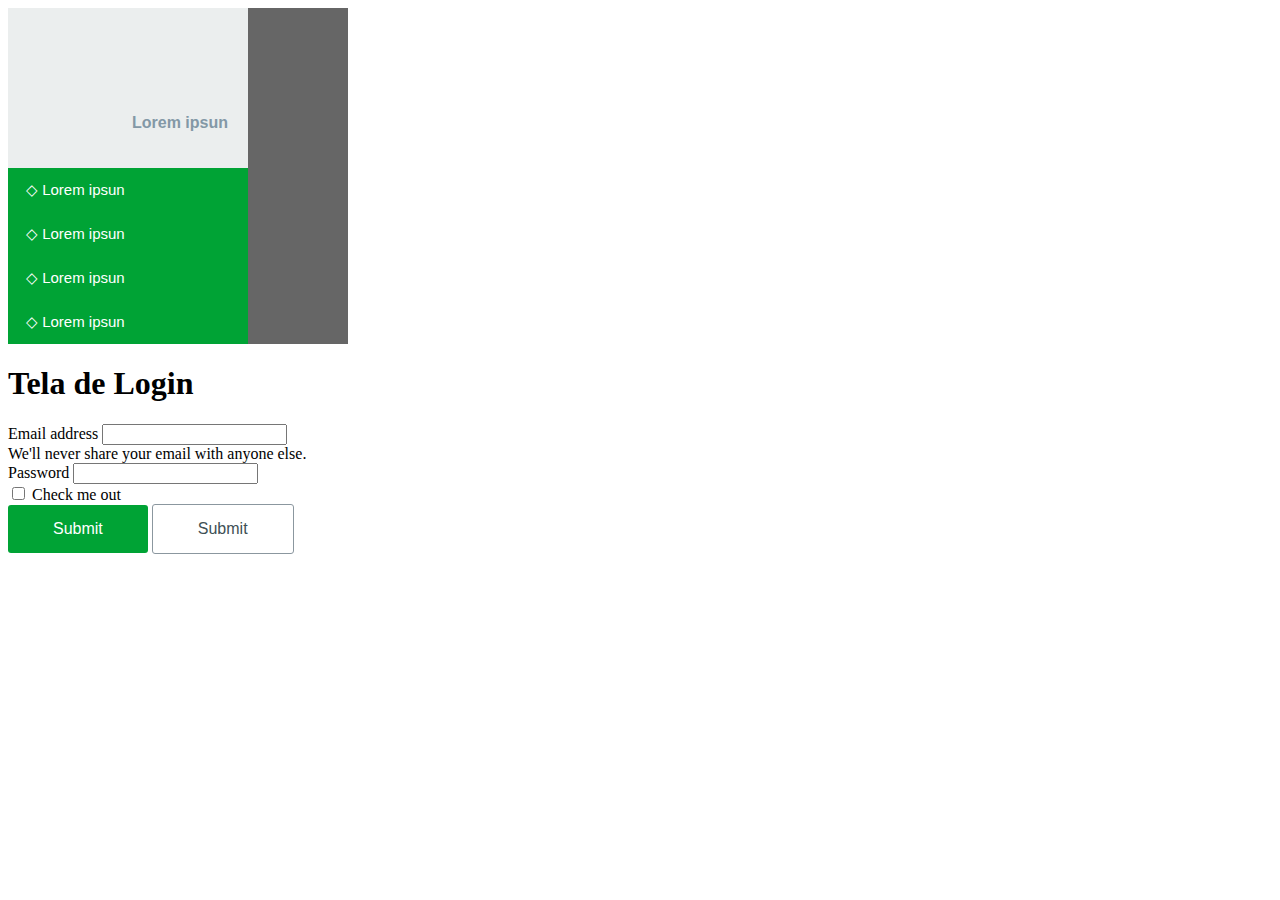
<file: Template/index.html>
<!DOCTYPE html>
<html lang="pt-br">

<head>
	<meta charset="utf-8">
	
	

	<link href="https://cdn.jsdelivr.net/npm/bootstrap@5.1.0/dist/css/bootstrap.min.css" rel="stylesheet" integrity="sha384-KyZXEAg3QhqLMpG8r+8fhAXLRk2vvoC2f3B09zVXn8CA5QIVfZOJ3BCsw2P0p/We" crossorigin="anonymous">

  <link rel="stylesheet" type="text/css" href="css/style.css">

  <title>	Modulo MKT</title>
</head>



<body>
	<script 
  src="https://cdn.jsdelivr.net/npm/bootstrap@5.1.0/dist/js/bootstrap.bundle.min.js" integrity="sha384-U1DAWAznBHeqEIlVSCgzq+c9gqGAJn5c/t99JyeKa9xxaYpSvHU5awsuZVVFIhvj" crossorigin="anonymous">
</script>









<div class = "container">


 <div class = "row"> 



  <div class = "col-4">

    <div class="vertical-menu-mobile-wrapper">
      <div class="vertical-menu-mobile">
        <div class="header"><p> Lorem ipsun</p></div>
        <a href="#"> ◇    Lorem ipsun</a>
        <a href="#"> ◇   Lorem ipsun</a>
        <a href="#"> ◇   Lorem ipsun</a>
        <a href="#"> ◇   Lorem ipsun</a>
      </div>
    </div>



  </div>





  <div class = "col-4">

    <div class = "col-12"> 
      <h1>Tela de Login</h1>











    </div>

      <form>
        <div class="mb-3">
          <label for="exampleInputEmail1" class="form-label">Email address</label>
          <input type="email" class="form-control" id="exampleInputEmail1" aria-describedby="emailHelp">
          <div id="emailHelp" class="form-text">We'll never share your email with anyone else.</div>
        </div>
        <div class="mb-3">
          <label for="exampleInputPassword1" class="form-label">Password</label>
          <input type="password" class="form-control" id="exampleInputPassword1">
        </div>
        <div class="mb-3 form-check">
          <input type="checkbox" class="form-check-input" id="exampleCheck1">
          <label class="form-check-label" for="exampleCheck1">Check me out</label>
        </div>
        <button type="submit" class="intelbras-button-primary">Submit</button>
        <input class="intelbras-button-secondary" type="submit" value="Submit">
      </form> 

    </div>



    <div class = "col-4"> </div>



  </div>




</body>
</html>
</file>
<file: Template/css/style.css>
.intelbras-button-primary {
font-family: "SF Pro", "Roboto", "Arial", "Helvetica", sans-serif;
font-weight: 500;
background: #00a335;
color: #ffffff;
border: 0;
border-radius: 3px;
padding: 15px 45px;
font-size: 16px;
}
	
.intelbras-button-primary:hover {
background: #00863F;
}
	
.intelbras-button-secondary {
font-family: "SF Pro", "Roboto", "Arial", "Helvetica", sans-serif;
font-weight: 500;
background: #fff;
color: #3e5055;
border: 1px solid #8b979f;
border-radius: 3px;
padding: 15px 45px;
font-size: 16px;
}
	
.intelbras-button-secondary:hover {
background: #Ebeeee;
}



.vertical-menu-mobile-wrapper { width: 340px;
    background-color: rgba(0, 0, 0, 0.6); }
	
.vertical-menu-mobile {
    width: 240px;}
	
.vertical-menu-mobile .header {
    height: 160px;
	color:#8398a6;
	position:relative;
	background-color: #ebeeee;
	font-weight:bold;}
	
.vertical-menu-mobile .header p {
	font-family: "SF Pro", "Roboto", "Arial", "Helvetica", sans-serif;
	position:absolute;
	 bottom: 20px;
	 right: 20px; }

.vertical-menu-mobile a {
	font-family: "SF Pro", "Roboto", "Arial", "Helvetica", sans-serif;
    background-color: #00a335;
    color: #fff;
	font-size:15px;
    display: block;
    padding: 13px 18px;
    text-decoration: none;
	}

.vertical-menu-mobile a:hover {
    background-color: #87c984;
	color:#fff;
	border-right: #dde0e0 6px solid;}

.vertical-menu-mobile a.active {
    background-color: #4CAF50;
    color: white;}


 .menu-horizontal {
	font-family: "SF Pro", "Roboto", "Arial", "Helvetica", sans-serif;
	font-size:15px;
    width : 600px;
	position:relative; }
	
.menu-horizontal img{
	margin-right: 100px;}
		
	
.menu-horizontal ul {
	height: 80px;
    list-style-type: none;
    margin: 0;
    padding: 0;
    overflow: hidden;
    background-color: #00a335;	}

.menu-horizontal li {
	height: 76px;
    float: left;
	line-height: 43px;}
	
.menu-horizontal .logout a {
	position: absolute;
	top: 8px;
	right: 8px;
	font-size:14px;
	color: #fff;
	text-decoration:none;}
	
	
.menu-horizontal li a {
    display: block;
    color: #fff;
    text-align: center;
    padding:32px 22px 0 22px;
    text-decoration: none;}

.menu-horizontal li a:hover:not(.active) {
	border-bottom: #87c984 6px solid;
	font-weight:bold;}

.menu-horizontal .active {
    background-color: #4CAF50;}

.vertical-menu {
    width: 200px;}

.vertical-menu a {
	font-family: "SF Pro", "Roboto", "Arial", "Helvetica", sans-serif;
    background-color: #ebeeee;
    color: #a4aaae;
	font-size:15px;
    display: block;
    padding: 18px;
    text-decoration: none;}

.vertical-menu a:hover {
    background-color: #87c984;
	color:#fff;}

.vertical-menu a.active {
    background-color: #4CAF50;
    color: white;}


.card {
	display: inline-block;
	box-shadow: 0 1px 2px 0 rgba(0,0,0,.20);
	margin: 20px;
	position: relative;
	margin-bottom: 50px;
	transition: all .2s ease-in-out;
	border-radius: 3px;
}
.card.large {
	width: 460px;}


.card.small {
	width: 240px;}


    
 /* toggle */
.switch {
  position: relative;
  display: inline-block;
  width: 60px;
  height: 34px;}

.switch input {display:none;}

.slider {
  position: absolute;
  cursor: pointer;
  top: 0;
  left: 0;
  right: 0;
  bottom: 0;
  background-color: #c3ced0;
  -webkit-transition: .4s;
  transition: .4s;}

.slider:before {
  position: absolute;
  content: "";
  height: 26px;
  width: 26px;
  left: 4px;
  bottom: 4px;
  background-color: white;
  -webkit-transition: .4s;
  transition: .4s;}

input:checked + .slider {
  background-color: #00A335;}

input:focus + .slider {
  box-shadow: 0 0 1px #2196F3;}

input:checked + .slider:before {
  -webkit-transform: translateX(26px);
  -ms-transform: translateX(26px);
  transform: translateX(26px);}

.slider.round {
  border-radius: 34px;}

.slider.round:before {
  border-radius: 50%;}
  

/* checkbox */
.checkbox input[type="checkbox"] {
    display:none;}

.checkbox label {
    position: relative;
    display: inline-block;
    padding-left: 22px;}

.checkbox label::before,
.checkbox label::after {
    position: absolute;
    content: "";
    display: inline-block;}

.checkbox label::before{
    height: 16px;
    width: 16px;
    border: #c0cdd5 1px solid;
    left: 0px;
    top: 3px;}
	
.disabled ::before{
	background-color: #c0cdd5;}
	
.checked ::before{
	background-color: #00a335;}
	
.checkbox label::after {
    height: 5px;
    width: 9px;
    border-left: #fff 2px solid;
    border-bottom: #fff 2px solid;    
    left: 4px;
    top: 7px;
	transform: rotate(-45deg);
}

.checkbox input[type="checkbox"] + label::after {
    content: none;}

.checkbox input[type="checkbox"]:checked + label::after {
    content: "";}



/* radio */
.radio-button {
  position: relative;
  margin: 20px 0;}

.radio-button input {
  position: absolute;
  margin: 5px;
  padding: 0;
  /* for mobile accessibility (iOS Label Bug) */
  visibility: hidden;}
.radio-button .label-visible{
  margin-left: 2em;
  margin-bottom: 0;}

.fake-radiobutton{
  position: absolute;
  display: block;
  top: 0;
  left: 3px;
  width: 20px;
  height: 20px;
  border: 1px solid #c0cdd5;
  background-color: white;}

.radio-disabled{
  width: 12px;
  height: 12px;
  border: 5px solid #d1dae0;
  background-color: #bbcad2;}

.radio-checked{
  position: absolute;
  display: block;
  top: 0;
  left: 3px;
  width: 20px;
  height: 20px;
  border: 1px solid #00a335;
  background-color: white;}

.fake-radiobutton:after {
  content: "";
  display: none;
  position: absolute;
  top: 50%;
  left: 50%;
  width: 13px;
  height: 13px;
  background: #00a335;
  transform: translateX(-50%) translateY(-50%);}

.fake-radiobutton { border-radius: 50%; }
.fake-radiobutton:after { border-radius: 50%; }

input[type="radio"]:checked + span .fake-radiobutton:after{ display: block; }



.intelbras-dropdown-btn {
	font-family: "SF Pro", "Roboto", "Arial", "Helvetica", sans-serif;
    background-color: #fff;
    padding: 12px 40px 12px 20px;
    font-size: 15px;
    border: #8B979F solid 1px;
    cursor: pointer;
	color:#8B979F;
	width: 252px;
	text-align: left;
    outline: none;}

.intelbras-dropdown {
	font-family: "SF Pro", "Roboto", "Arial", "Helvetica", sans-serif;
    position: relative;
    display: inline-block;
}

.intelbras-dropdown-content {
    display: none;
    position: absolute;
    background-color: #fff;
    z-index: 1;
	border: #8B979F solid 1px;
	width: 250px;}

.intelbras-dropdown-content a {
    color: black;
    padding: 12px 16px;
    text-decoration: none;
    display: block;
	color:#8B979F;
	background-color:#fff;
	font-size: 15px;}


.intelbras-dropdown-content a:hover {
	background-color: #00A335;
	color:#fff;}

.intelbras-dropdown:hover .intelbras-dropdown-content {
    display: block;
	top: 42px;}

.arrow {
	width: 0;
	height: 0;
	border-style: solid;
	border-width: 6px 4px 0 4px;
	border-color: #8B979F transparent transparent transparent;
	position: absolute;
	right: 10px;
	top: 20px;}


	::placeholder {
	color:#8B979F;
	font-size:13px;
	font-weight: normal;
	}
	
input[type="text"] {	
	padding: 5px 20px;
    border: #8B979F solid 1px;
    color: #3E5055;
    font-size: 15px;
    line-height: 40px;
    max-width: 100%;
    background: #fff;
    -webkit-transition: all 0.3s ease-in-out;
    transition: all 0.3s ease-in-out;
    border-radius: 3px;
	font-weight: 600;
}

input[type="text"]:focus {	
    border: none;
    color: #8B979F;
	font-size: 15px;
    background: #f2f4f4;
    -webkit-transition: all 0.3s ease-in-out;
    transition: all 0.3s ease-in-out;
	font-weight: 600;
	outline: none;
}


.intelbras-modal-overlay {
  position: fixed;
  z-index: 9999;
  top: -5000px;
  right: -5000px;
  bottom: -5000px;
  left: -5000px;
  display: none;
  background: rgba(43, 46, 56, 0.9);}

.intelbras-modal-wrapper {
  position: fixed;
  z-index: 10000;
  top: 0;
  right: 0;
  bottom: 0;
  left: 0;
  display: none;
  padding: 10px 10px 0;
  overflow: auto;
  text-align: center;
  -webkit-overflow-scrolling: touch;}
  
 .intelbras-modal {
  box-sizing: border-box;
  width: 100%;
  margin-bottom: 10px;
  padding: 35px;
  transform: translate3d(0, 0, 0);
  color: #2b2e38;
  background: #fff;  
  text-align: left;
  border-radius: 3px;
}

.intelbras-modal-confirm {
  color: #fff;
  background: #00a335;
  border: #00a335 2px solid;}

.intelbras-modal-confirm:hover,
.intelbras-modal-confirm:focus {
  background: #00863F;
  color: #fff;
  border: #00863F 2px solid;}

.intelbras-modal-cancel {
  color: #3e5055;
  background: #fff;
  border: #8b979f 2px solid;}

.intelbras-modal-cancel:hover,
.intelbras-modal-cancel:focus {
  background: #Ebeeee;
  border: #8b979f 2px solid;
  color: #3e5055;}

.intelbras-modal-close {
  position: absolute;
  top: 0;
  right: 0;
  display: block;
  overflow: visible;
  width: 35px;
  height: 35px;
  margin: 0;
  padding: 0;
  cursor: pointer;
  transition: color 0.2s;
  text-decoration: none;
  color: #95979c;
  border: 0;
  outline: 0;
  background: transparent;}
</file>
